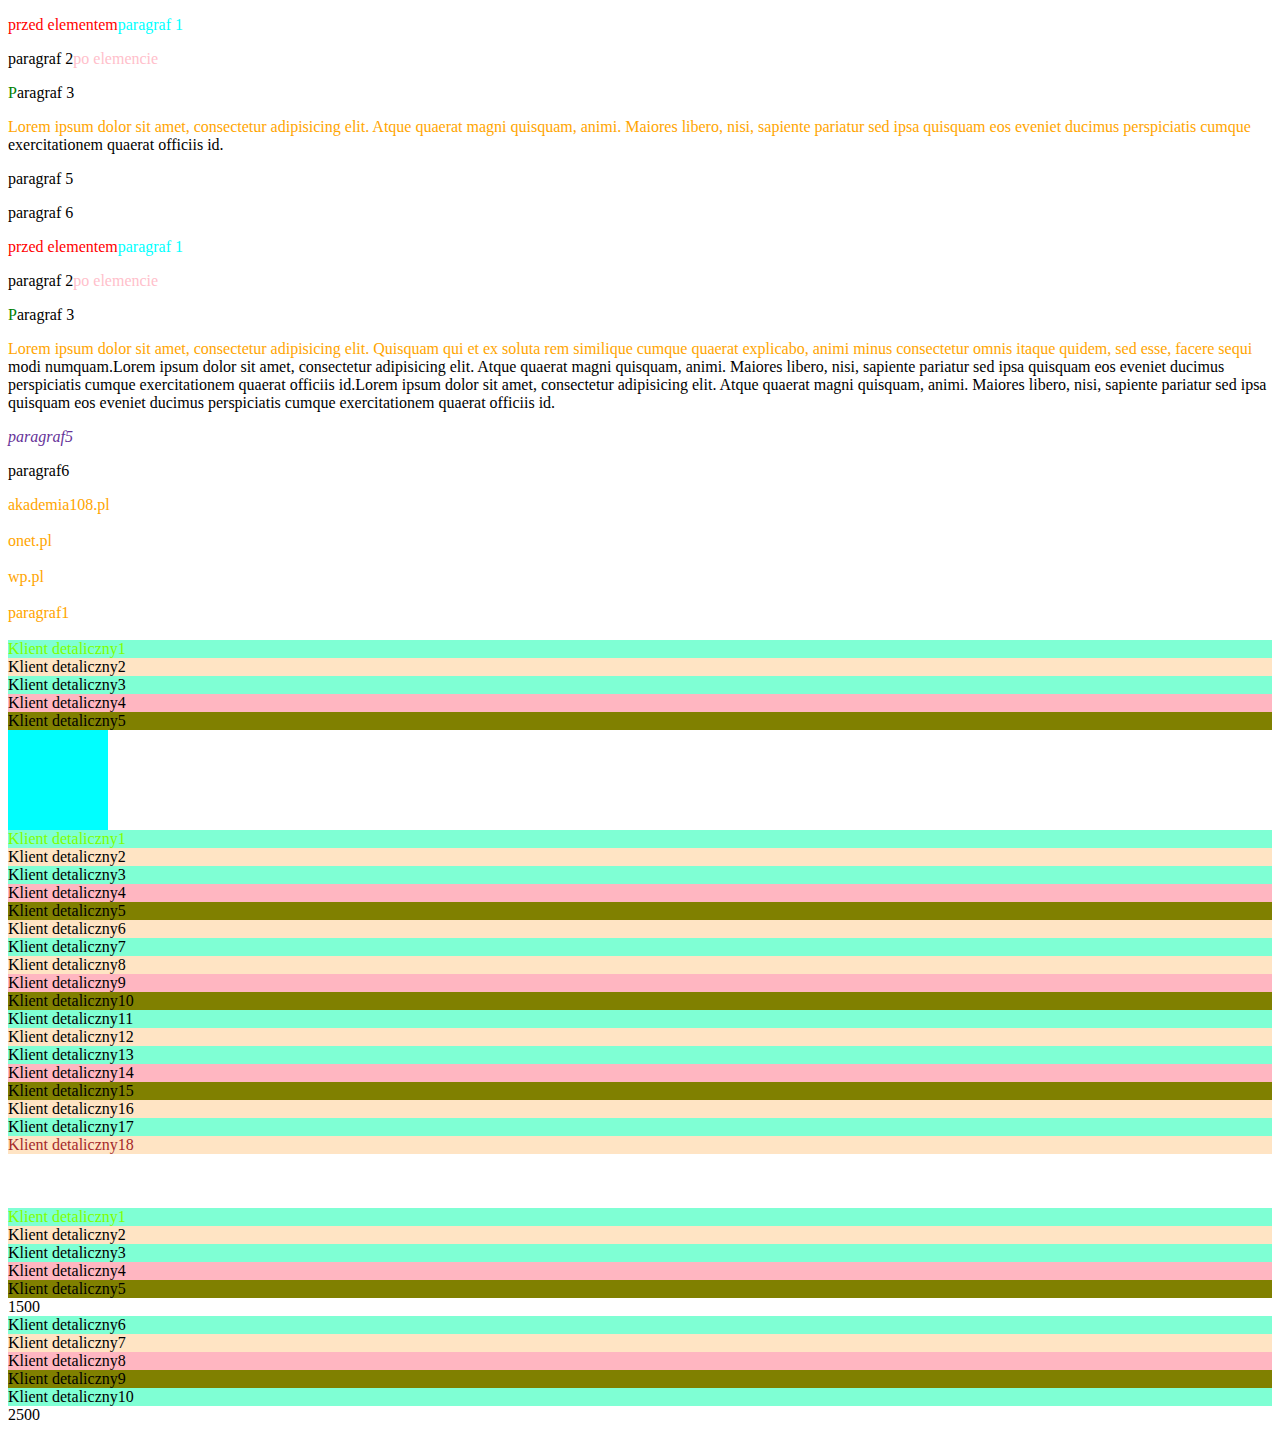
<file: index.html>
<!DOCTYPE html>
<html lang="en">
<head>
    <meta charset="UTF-8">
    <title>Document</title>
    <link rel="stylesheet" href="css/style.css">
</head>
<body>
   <div>
   <p id="p1">paragraf 1</p>
   <p id="p2">paragraf 2</p>
   <p id="p3">paragraf 3</p>
   <p id="p4">Lorem ipsum dolor sit amet, consectetur adipisicing elit. Atque quaerat magni quisquam, animi. Maiores libero, nisi, sapiente pariatur sed ipsa quisquam eos eveniet ducimus perspiciatis cumque exercitationem quaerat officiis id.</p>
   <p id="p5">paragraf 5</p>
   <p id="p6">paragraf 6</p>
    </div>
    
    <div>
        <p id="p1">paragraf 1</p>
        <p id="p2">paragraf 2</p>
        <p id="p3">paragraf 3</p>
        <p id="p4">Lorem ipsum dolor sit amet, consectetur adipisicing elit. Quisquam qui et ex soluta rem similique cumque quaerat explicabo, animi minus consectetur omnis itaque quidem, sed esse, facere sequi modi numquam.Lorem ipsum dolor sit amet, consectetur adipisicing elit. Atque quaerat magni quisquam, animi. Maiores libero, nisi, sapiente pariatur sed ipsa quisquam eos eveniet ducimus perspiciatis cumque exercitationem quaerat officiis id.Lorem ipsum dolor sit amet, consectetur adipisicing elit. Atque quaerat magni quisquam, animi. Maiores libero, nisi, sapiente pariatur sed ipsa quisquam eos eveniet ducimus perspiciatis cumque exercitationem quaerat officiis id.</p>
        
        <p lang="pl">paragraf5</p>
        
        <p>paragraf6</p>
        <a href="http://akademia108.pl">akademia108.pl</a><br><br>
        <a href="http://onet.pl">onet.pl</a><br><br>
        <a href="http://wp.pl">wp.pl</a><br><br>
        
        <a href="#p1">paragraf1</a><br><br>
        
        <div class="tabelka">
        <div class="klient">Klient detaliczny1</div>
         <div class="klient">Klient detaliczny2</div>
         <div class="klient">Klient detaliczny3</div>
         <div class="klient">Klient detaliczny4</div>
          <div class="klient">Klient detaliczny5</div>
          <div class="klient"></div>
       </div>
       
       
       
       <div class="tabelka">
        <div class="klient">Klient detaliczny1</div>
         <div class="klient">Klient detaliczny2</div>
         <div class="klient">Klient detaliczny3</div>
         <div class="klient">Klient detaliczny4</div>
          <div class="klient">Klient detaliczny5</div>
          <div class="klient">Klient detaliczny6</div>
          <div class="klient">Klient detaliczny7</div>
         <div class="klient">Klient detaliczny8</div>
         <div class="klient">Klient detaliczny9</div>
         <div class="klient">Klient detaliczny10</div>
          <div class="klient">Klient detaliczny11</div>
          <div class="klient">Klient detaliczny12</div><div class="klient">Klient detaliczny13</div>
         <div class="klient">Klient detaliczny14</div>
         <div class="klient">Klient detaliczny15</div>
         <div class="klient">Klient detaliczny16</div>
          <div class="klient">Klient detaliczny17</div>
          <div class="klient">Klient detaliczny18</div>
       </div>
       
    <br/>
    <br/>
    <br/>
    <div class="tabelka">
        <div class="klient">Klient detaliczny1</div>
         <div class="klient">Klient detaliczny2</div>
         <div class="klient" biznesowy="tak">Klient detaliczny3</div>
         <div class="klient">Klient detaliczny4</div>
          <div class="klient">Klient detaliczny5</div>
          <div suma="1500">1500</div>
          <div class="klient">Klient detaliczny6</div>
          <div class="klient" biznesowy="tak">Klient detaliczny7</div>
         <div class="klient">Klient detaliczny8</div>
         <div class="klient" biznesowy="mozetak">Klient detaliczny9</div>
         <div class="klient">Klient detaliczny10</div>
          <div suma="2500">2500</div>
         
     
       </div>
</body>
</html>
</file>
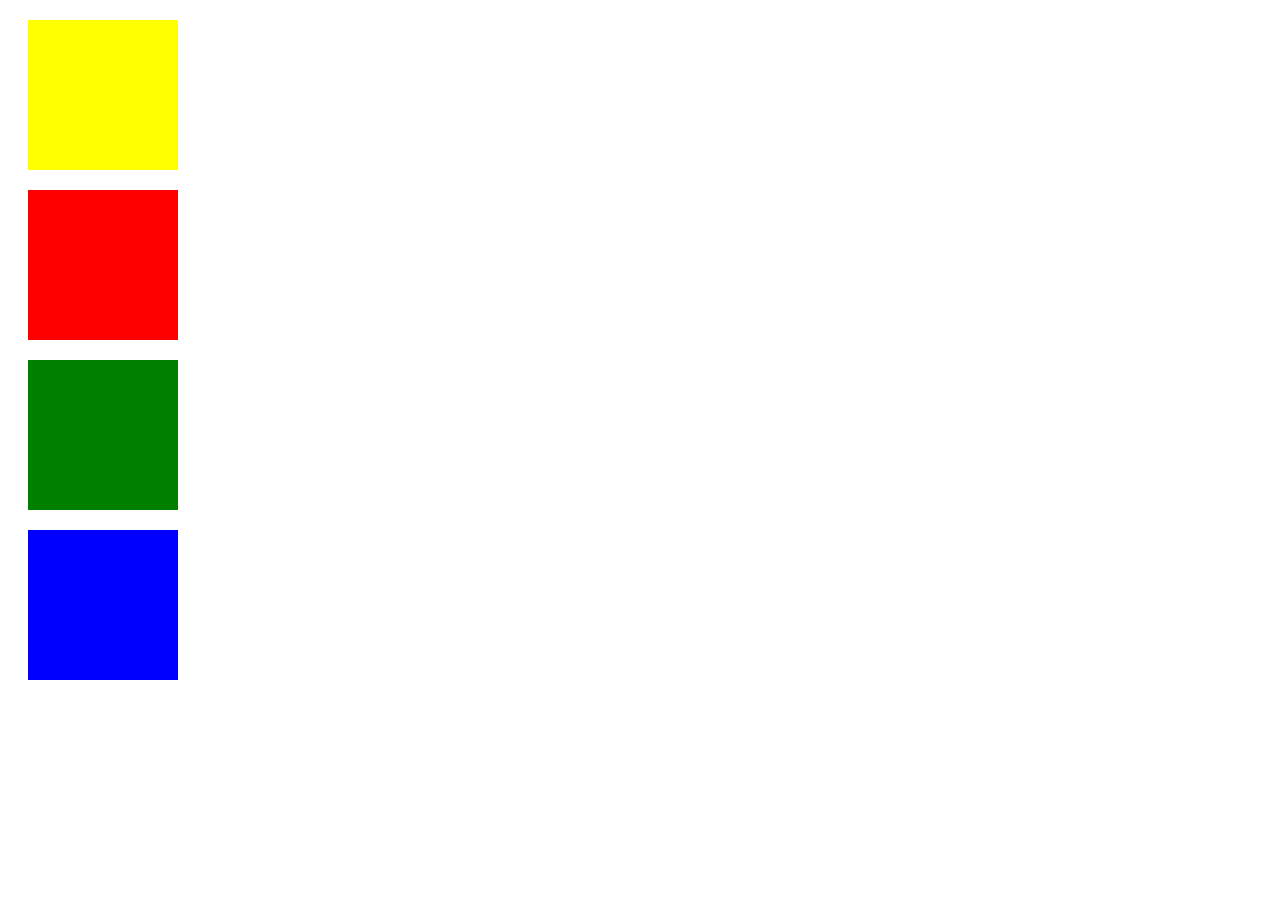
<file: efekt przejscia/index.html>
<!DOCTYPE html>
<html lang="en">
<head>
    <meta charset="UTF-8">
    <title>Document</title>
    <link rel="stylesheet" href="css/style.css">
</head>
<body>
    <div id="colors" class="box"></div>
    <div id="box1" class="box box-width"></div>
    <div id="box2" class="box box-height"></div>
    <div id="box3" class="box box-width-height"></div>
</body>
</html>
</file>
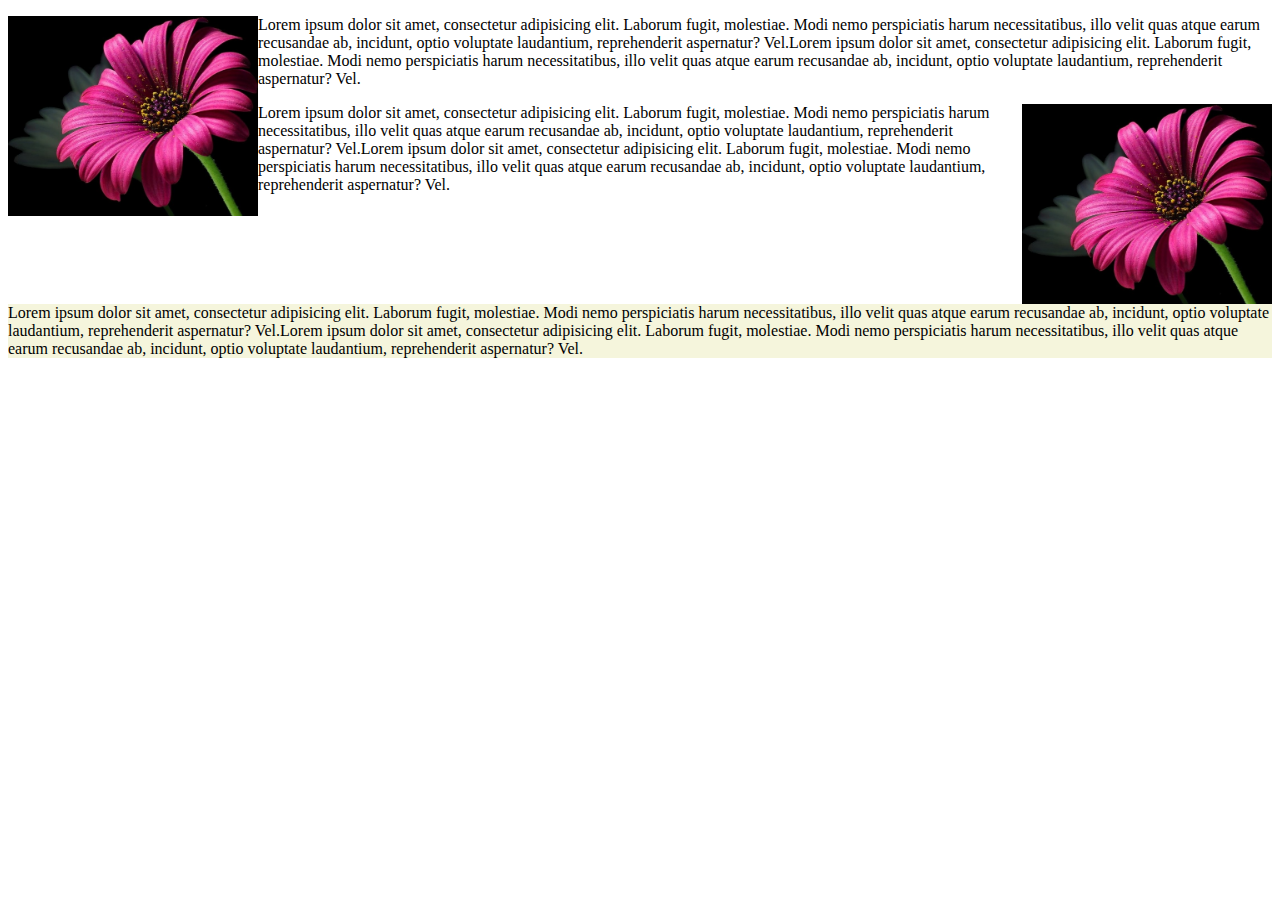
<file: oplywanie elementow/index.html>
<!DOCTYPE html>
<html lang="en">
<head>
    <meta charset="UTF-8">
    <title>Document</title>
    <link rel="stylesheet" href="css/style.css">

</head>
<body>
    <img id="kwietek" src="img/kwietek.jpg" alt="kwietek" width=250px height=200px>
    <p>Lorem ipsum dolor sit amet, consectetur adipisicing elit. Laborum fugit, molestiae. Modi nemo perspiciatis harum necessitatibus, illo velit quas atque earum recusandae ab, incidunt, optio voluptate laudantium, reprehenderit aspernatur? Vel.Lorem ipsum dolor sit amet, consectetur adipisicing elit. Laborum fugit, molestiae. Modi nemo perspiciatis harum necessitatibus, illo velit quas atque earum recusandae ab, incidunt, optio voluptate laudantium, reprehenderit aspernatur? Vel.</p>
    
    
    <img id="kwietek2" src="img/kwietek.jpg" alt="kwietek2" width=250px height=200px>
    <p>Lorem ipsum dolor sit amet, consectetur adipisicing elit. Laborum fugit, molestiae. Modi nemo perspiciatis harum necessitatibus, illo velit quas atque earum recusandae ab, incidunt, optio voluptate laudantium, reprehenderit aspernatur? Vel.Lorem ipsum dolor sit amet, consectetur adipisicing elit. Laborum fugit, molestiae. Modi nemo perspiciatis harum necessitatibus, illo velit quas atque earum recusandae ab, incidunt, optio voluptate laudantium, reprehenderit aspernatur? Vel.</p>
    
    <p>Lorem ipsum dolor sit amet, consectetur adipisicing elit. Laborum fugit, molestiae. Modi nemo perspiciatis harum necessitatibus, illo velit quas atque earum recusandae ab, incidunt, optio voluptate laudantium, reprehenderit aspernatur? Vel.Lorem ipsum dolor sit amet, consectetur adipisicing elit. Laborum fugit, molestiae. Modi nemo perspiciatis harum necessitatibus, illo velit quas atque earum recusandae ab, incidunt, optio voluptate laudantium, reprehenderit aspernatur? Vel.</p>
</body>
</html>
</file>
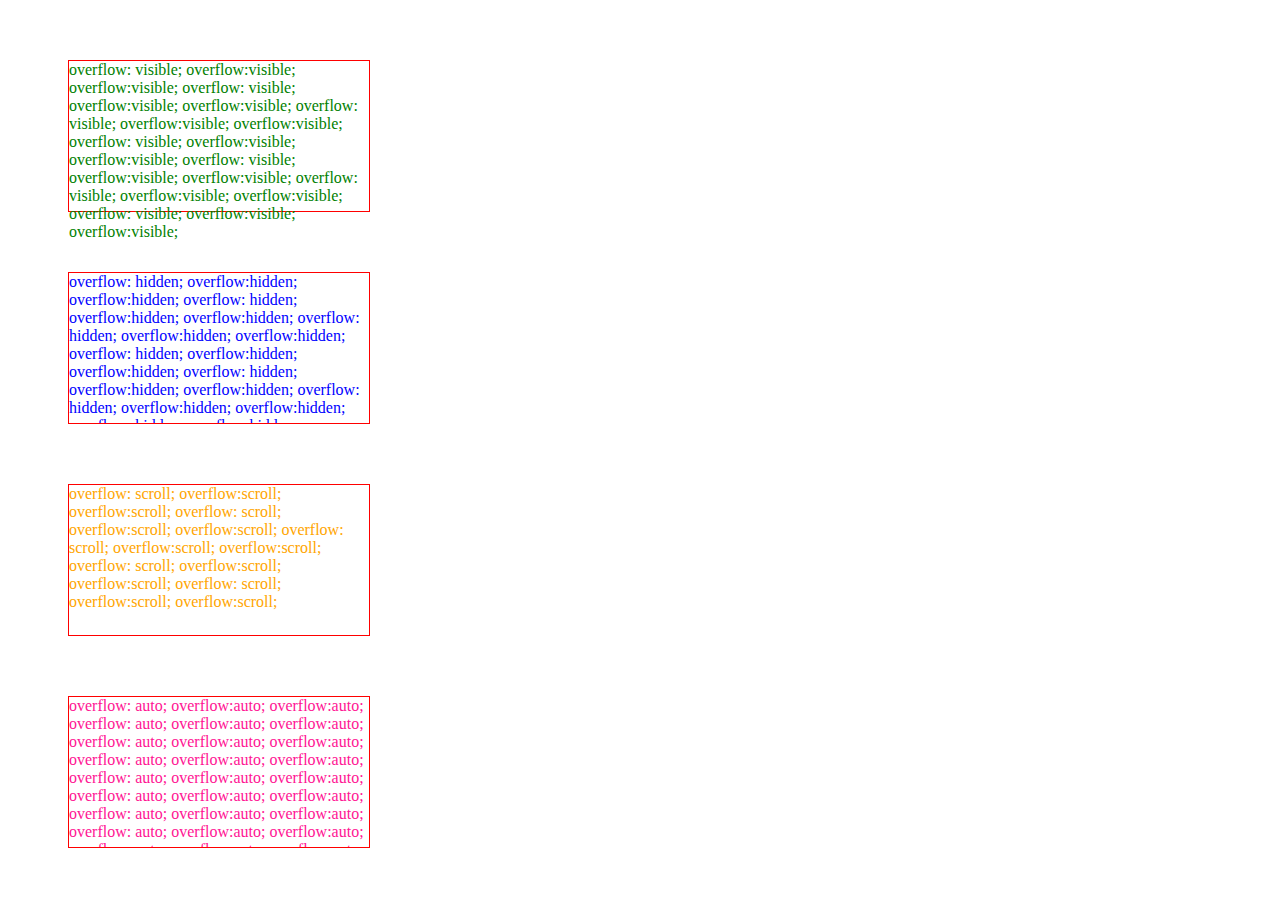
<file: przepelnienie elementu/index.html>
<!DOCTYPE html>
<html lang="en">
<head>
    <meta charset="UTF-8">
    <title>Document</title>
    <link rel="stylesheet" href="css/styles.css">
</head>
<body>
   <div id="visible" class="box">
   overflow: visible; overflow:visible; overflow:visible;
   overflow: visible; overflow:visible; overflow:visible;
   overflow: visible; overflow:visible; overflow:visible;
   overflow: visible; overflow:visible; overflow:visible;
   overflow: visible; overflow:visible; overflow:visible;
   overflow: visible; overflow:visible; overflow:visible;
   overflow: visible; overflow:visible; overflow:visible;
    </div>
    
    <div id="hidden" class="box">
   overflow: hidden; overflow:hidden; overflow:hidden;
   overflow: hidden; overflow:hidden; overflow:hidden;
   overflow: hidden; overflow:hidden; overflow:hidden;
   overflow: hidden; overflow:hidden; overflow:hidden;
   overflow: hidden; overflow:hidden; overflow:hidden;
   overflow: hidden; overflow:hidden; overflow:hidden;
   overflow: hidden; overflow:hidden; overflow:hidden;
    </div>
    
     <div id="scroll" class="box">
     overflow: scroll; overflow:scroll; overflow:scroll;
     overflow: scroll; overflow:scroll; overflow:scroll;
     overflow: scroll; overflow:scroll; overflow:scroll;
     overflow: scroll; overflow:scroll; overflow:scroll;
     overflow: scroll; overflow:scroll; overflow:scroll;
   
    </div>
     
     <div id="auto" class="box">
     overflow: auto; overflow:auto; overflow:auto;
     overflow: auto; overflow:auto; overflow:auto;
     overflow: auto; overflow:auto; overflow:auto;
     overflow: auto; overflow:auto; overflow:auto;
     overflow: auto; overflow:auto; overflow:auto;
     overflow: auto; overflow:auto; overflow:auto;
         overflow: auto; overflow:auto; overflow:auto;
         overflow: auto; overflow:auto; overflow:auto;
     overflow: auto; overflow:auto; overflow:auto;
     overflow: auto; overflow:auto; overflow:auto;
     overflow: auto; overflow:auto; overflow:auto;
    
         </div>
    
</body>
</html>
</file>
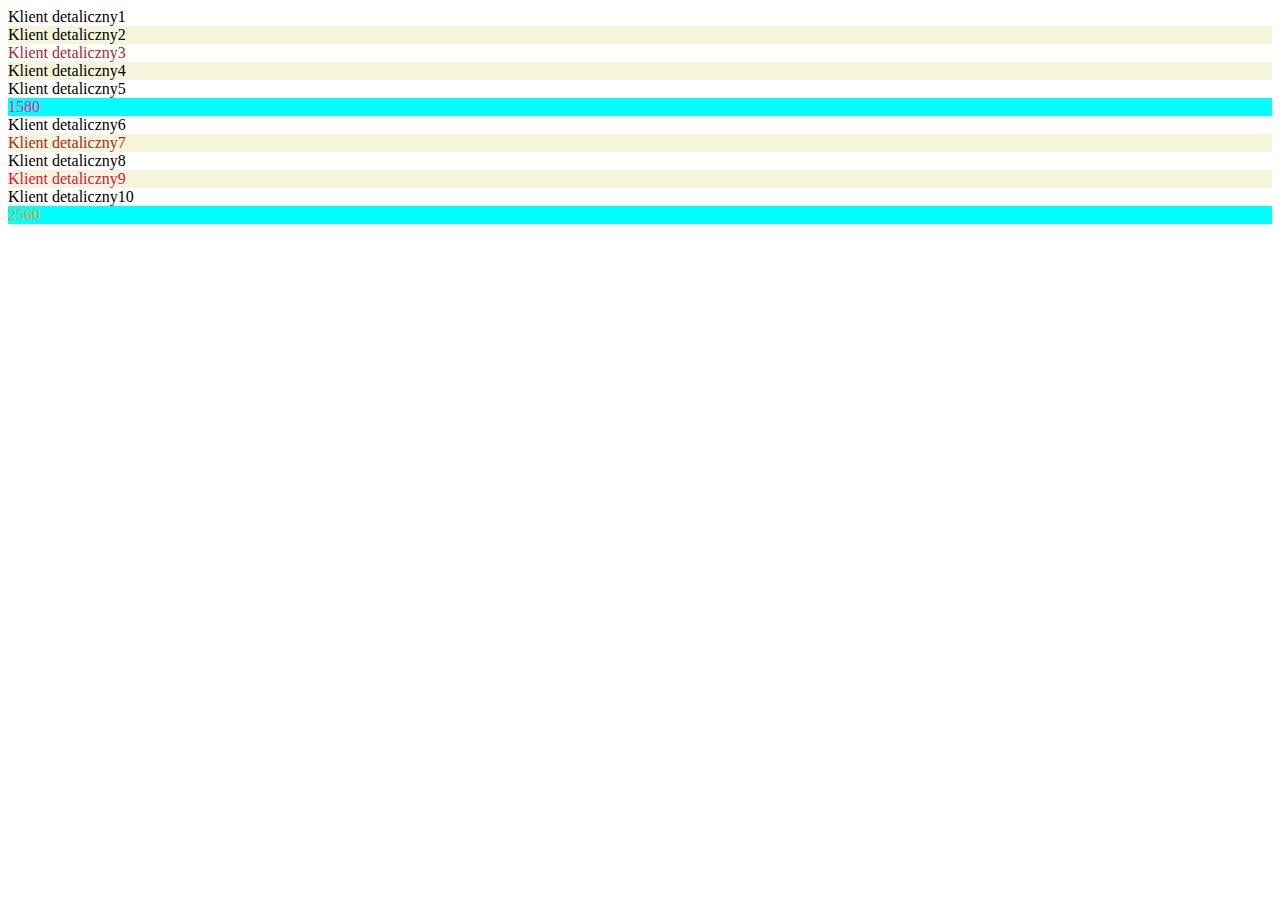
<file: selektory/index.html>
<!DOCTYPE html>
<html lang="en">
<head>
    <meta charset="UTF-8">
    <title>Document</title>
    <link rel="stylesheet" href="css/style.css">
</head>
<body>


  
    <div class="tabelka">
        <div class="klient">Klient detaliczny1</div>
         <div class="klient">Klient detaliczny2</div>
         <div class="klient" biznesowy="tak">Klient detaliczny3</div>
         <div class="klient">Klient detaliczny4</div>
          <div class="klient">Klient detaliczny5</div>
          <div suma="1580">1580</div>
          <div class="klient">Klient detaliczny6</div>
          <div class="klient" biznesowy="tak">Klient detaliczny7</div>
         <div class="klient">Klient detaliczny8</div>
         <div class="klient" biznesowy="moze tak">Klient detaliczny9</div>
         <div class="klient">Klient detaliczny10</div>
          <div suma="2560">2560</div>
         
     
       </div>
</body>
</html>
</file>
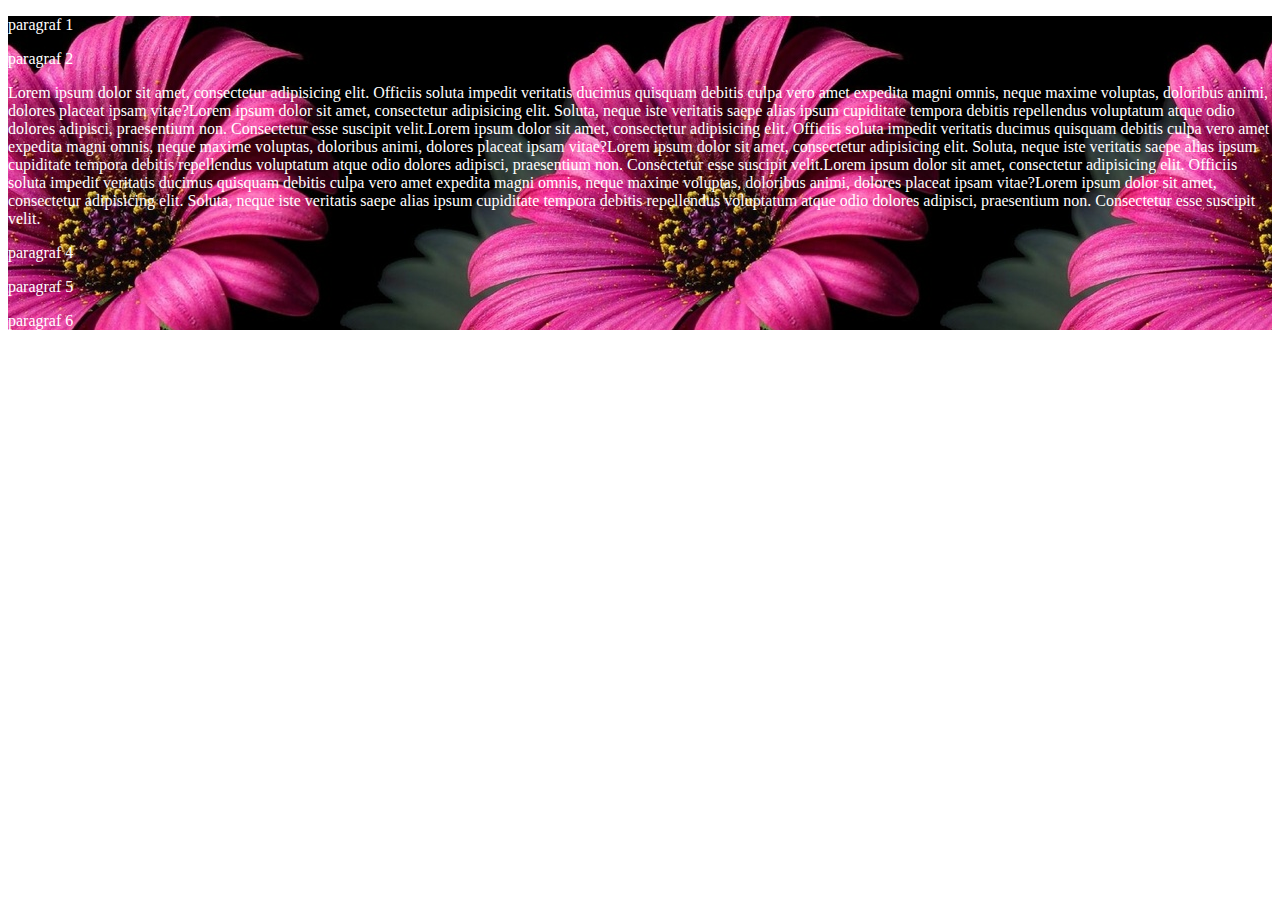
<file: wlasciwiosci tla/index.html>
<!DOCTYPE html>
<html lang="en">
<head>
    <meta charset="UTF-8">
    <title>Document</title>
    <link rel="stylesheet" href="css/styles.css">
</head>
<body>
   
   <div id="tlo-obrazek">
   <p id="p1">paragraf 1</p>
   <p id="p2">paragraf 2</p>
   <p id="p3">Lorem ipsum dolor sit amet, consectetur adipisicing elit. Officiis soluta impedit veritatis ducimus quisquam debitis culpa vero amet expedita magni omnis, neque maxime voluptas, doloribus animi, dolores placeat ipsam vitae?Lorem ipsum dolor sit amet, consectetur adipisicing elit. Soluta, neque iste veritatis saepe alias ipsum cupiditate tempora debitis repellendus voluptatum atque odio dolores adipisci, praesentium non. Consectetur esse suscipit velit.Lorem ipsum dolor sit amet, consectetur adipisicing elit. Officiis soluta impedit veritatis ducimus quisquam debitis culpa vero amet expedita magni omnis, neque maxime voluptas, doloribus animi, dolores placeat ipsam vitae?Lorem ipsum dolor sit amet, consectetur adipisicing elit. Soluta, neque iste veritatis saepe alias ipsum cupiditate tempora debitis repellendus voluptatum atque odio dolores adipisci, praesentium non. Consectetur esse suscipit velit.Lorem ipsum dolor sit amet, consectetur adipisicing elit. Officiis soluta impedit veritatis ducimus quisquam debitis culpa vero amet expedita magni omnis, neque maxime voluptas, doloribus animi, dolores placeat ipsam vitae?Lorem ipsum dolor sit amet, consectetur adipisicing elit. Soluta, neque iste veritatis saepe alias ipsum cupiditate tempora debitis repellendus voluptatum atque odio dolores adipisci, praesentium non. Consectetur esse suscipit velit.</p>
    <p id="p4">paragraf 4</p>
     <p id="p5">paragraf 5</p>
      <p id="p6">paragraf 6</p>
    </div>
    
    
    </body>
</html>
</file>
<file: css/style.css>
#p1::before {content: "przed elementem";
color: red;
}

#p2::after{
    content: "po elemencie";
        color: pink;
}

#p3::first-letter{
    color:green;
    text-transform: uppercase;
}

#p4::first-line {
    color:orange;
}

p::selection {
    background-color: cyan;
}


a{
    text-decoration: none;
}

a:link {
    color:orange;
}
a:visited{
    color: deepskyblue;
}

a:hover {
    text-decoration: underline;
}

a:active {
   color: fuchsia;
}

a:focus {
color: yellow;
}

#p1 {
    color:aqua;
}

#p1:target {
    color:green;
}

p:lang(pl){
    font-style: italic;
    color:rebeccapurple;
}


div.klient:first-child{
    color:chartreuse;
}

div.klient:last-child{
    color:brown;
}

div.klient:only-child{
    color:palevioletred;
}

div.klient:empty{
    width: 100px;
    height: 100px;
    background-color: aqua;
}

.klient:nth-child(even){
    background-color: bisque;
}

.klient:nth-child(odd){
    background-color: aquamarine;
}

.klient:nth-child(5n){
    background-color: olive;
}

.klient:nth-child(5n+4){
    background-color: lightpink;
}
</file>
<file: efekt przejscia/css/style.css>
.box {
    width: 150px;
    height: 150px;
    margin:20px;}


#box1{
    background-color: red;
    transition: width 2s;
}



#box1:hover {
    width:300px;
}


#box2{
    background-color: green;
    transition: height 2s;
}


#box2:hover {
    height:300px;
}


#box3{
    background-color: blue;
    transition: width 2s, height 3s;
}


#box3:hover {
    width:300px;
    height:300px;
}

#colors {
    background-color: yellow;
    transition: background-color 3s ease-in
        2s;
    
}


#colors:hover {
    background-color: palevioletred
    
}
</file>
<file: oplywanie elementow/css/style.css>
img#kwietek {
    float:left;
}

img#kwietek2 {
    float: right;
}

p:last-child {
    background-color: beige;
    clear:both;
}
</file>
<file: przepelnienie elementu/css/styles.css>
.box{
    width:300px;
    height:150px;
    border: 1px solid red;
    margin: 60px;
}

#visible{
    color:green;
    overflow: visible;
}

#hidden{
    color:blue;
    overflow:hidden;
}

#scroll{
    color:orange;
    overflow:scroll;
}

#auto{
    color:deeppink;
    overflow: auto;
}
</file>
<file: selektory/css/style.css>
.klient:nth-child(even)
{background-color: beige;}

div[suma]{
    background-color: aqua;
}

div[suma="1500"]{
    background-color: coral;
}

div[biznesowy~="tak"]{
    color:violet;
}

div[biznesowy="tak"]{
    color:brown;
}

div [biznesowy*="moze"]{
    color: crimson;
}

div[suma$="60"]{
    color:goldenrod;
}

div[suma^="15"]{
    color:deeppink;
}
</file>
<file: wlasciwiosci tla/css/styles.css>
#tlo-obrazek {
     color: white;
    background-color: antiquewhite;
    background-image: url("../img/kwietek.jpg");
    background-repeat: repeat-x;
    background-position: top center;
    background-attachment: fixed;
       
}
</file>
